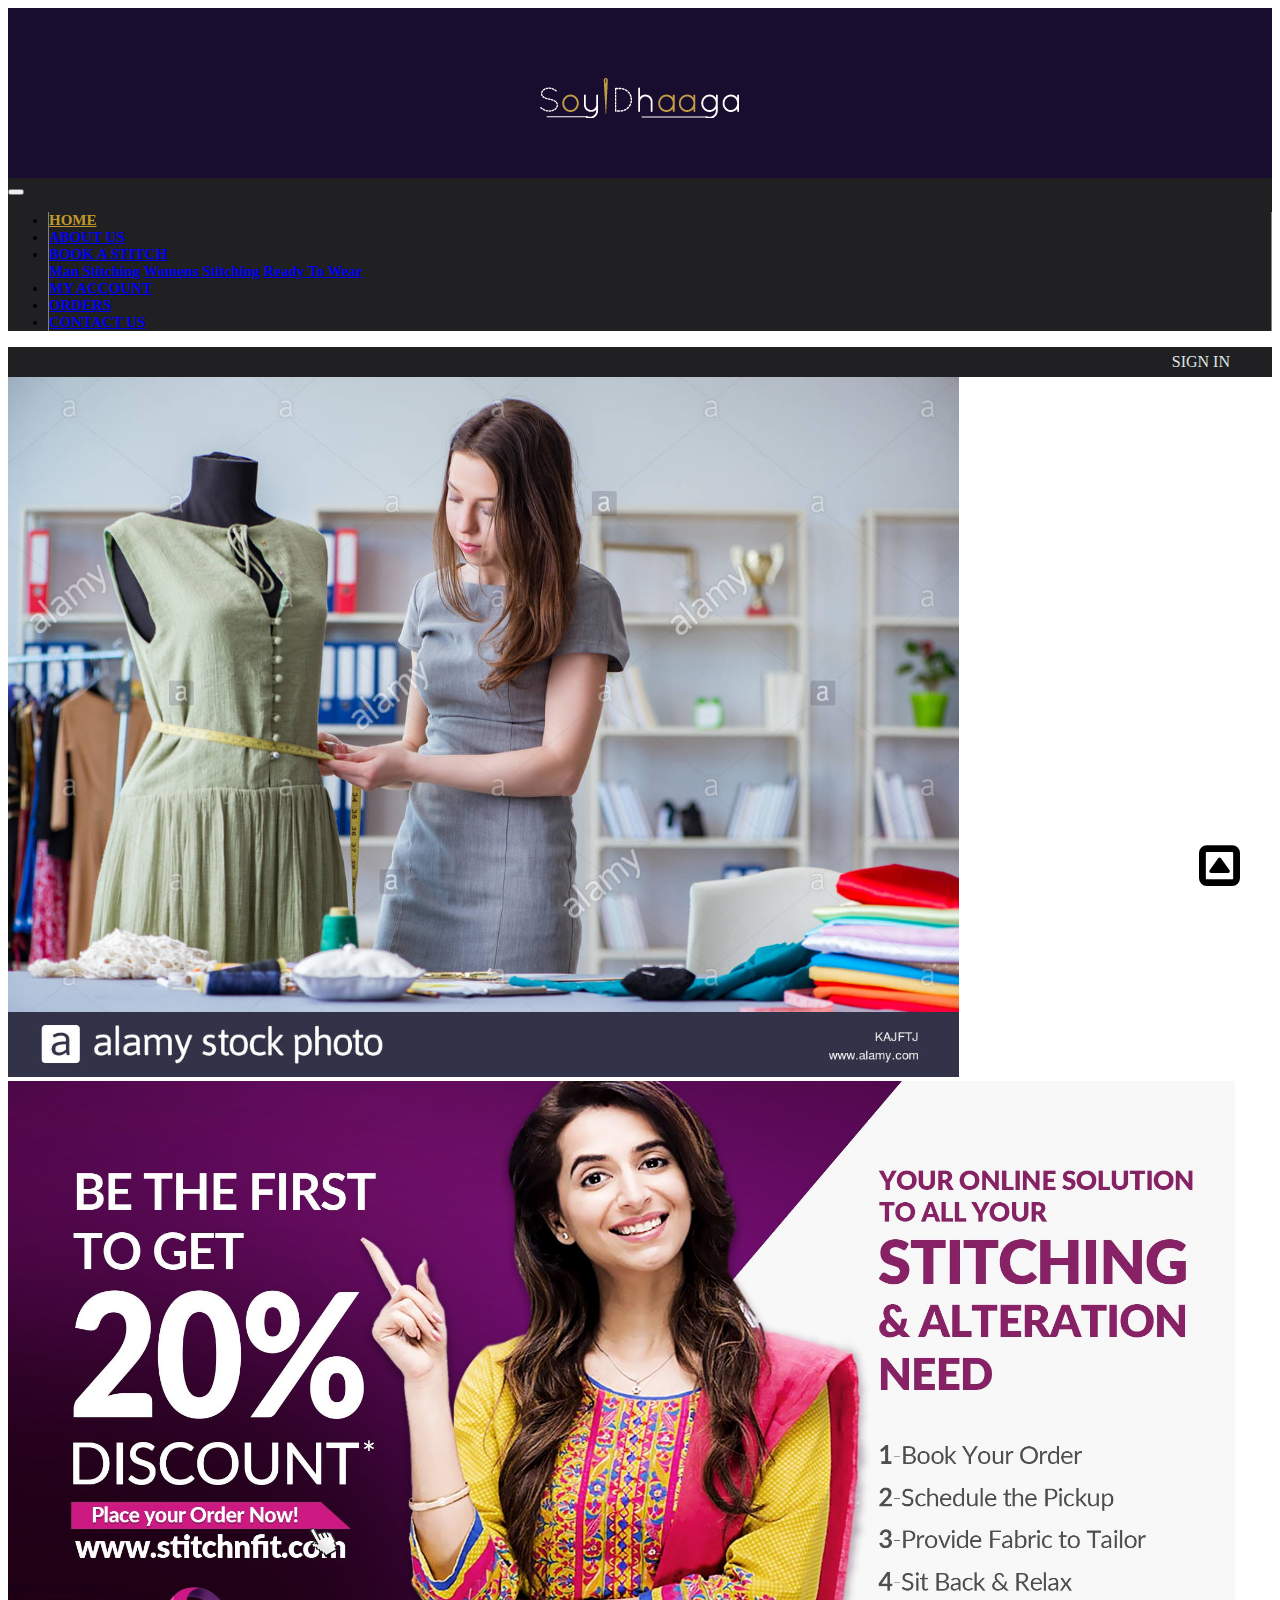
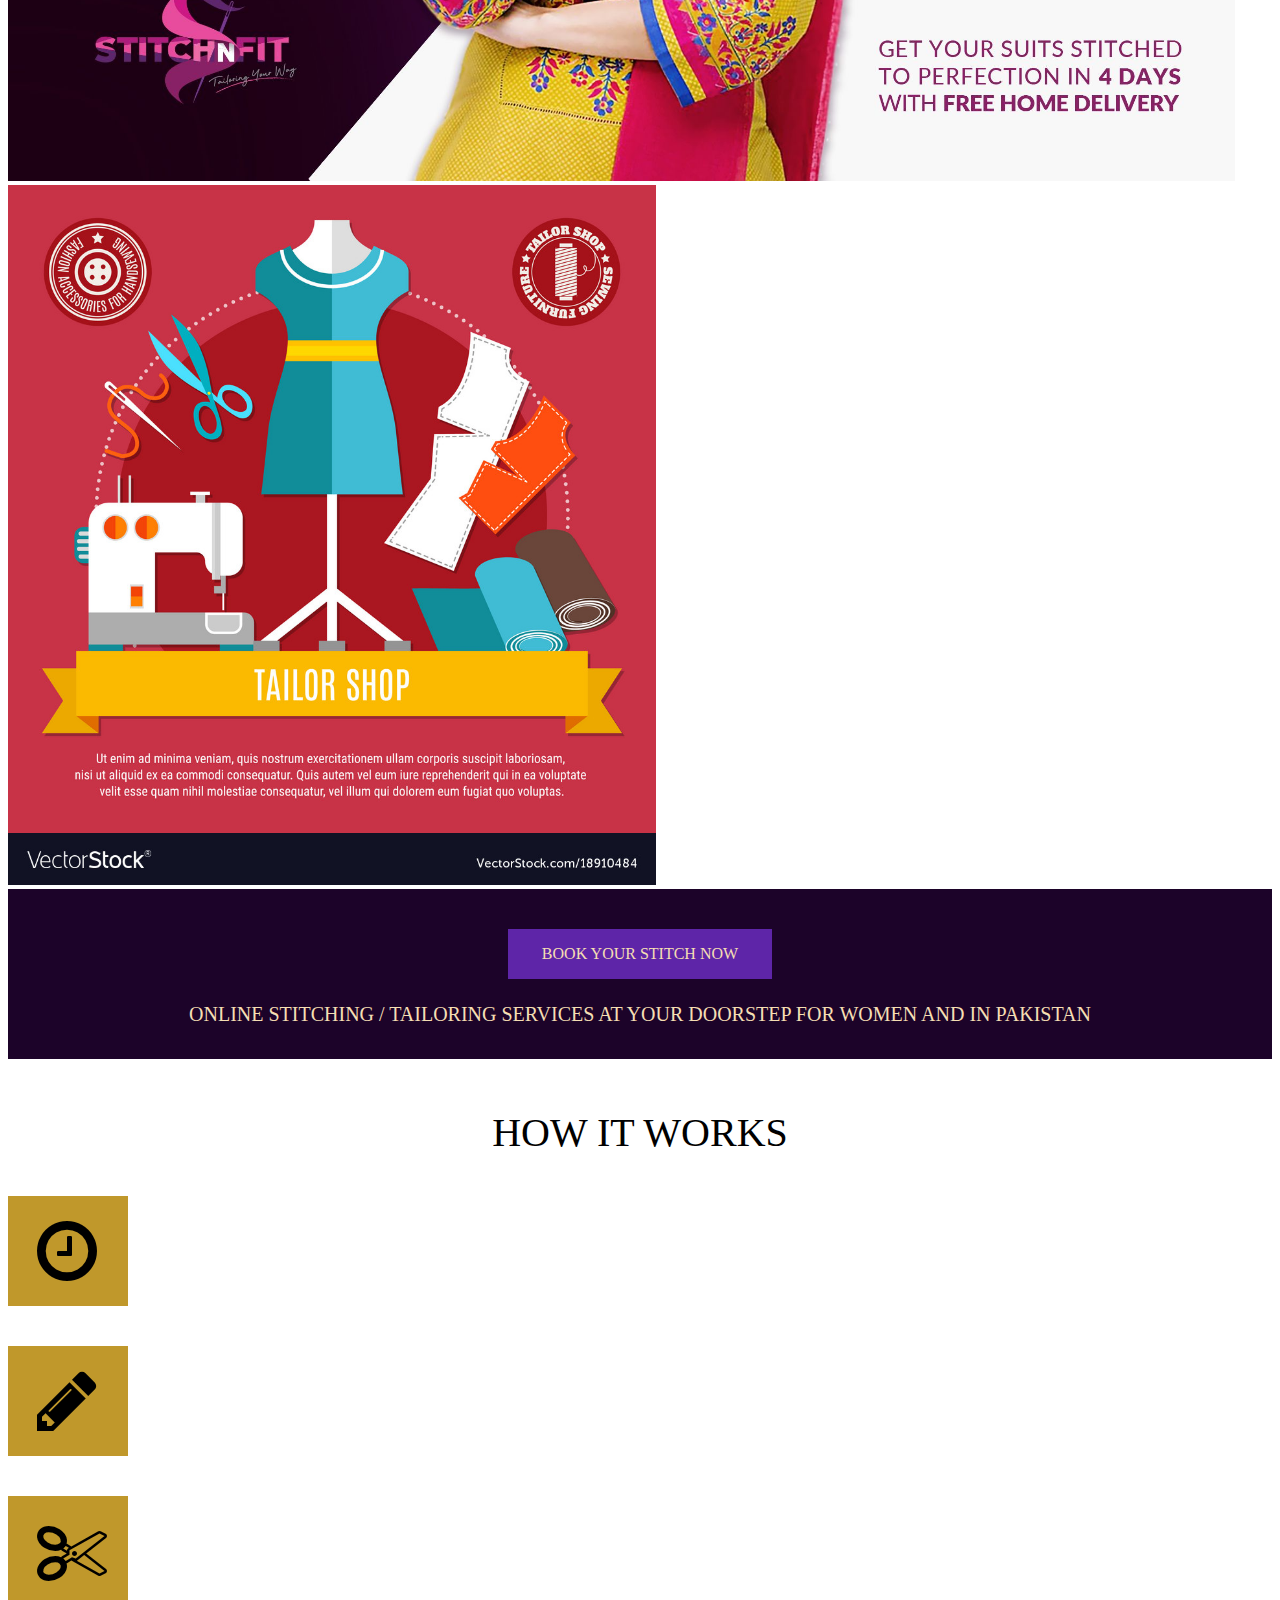
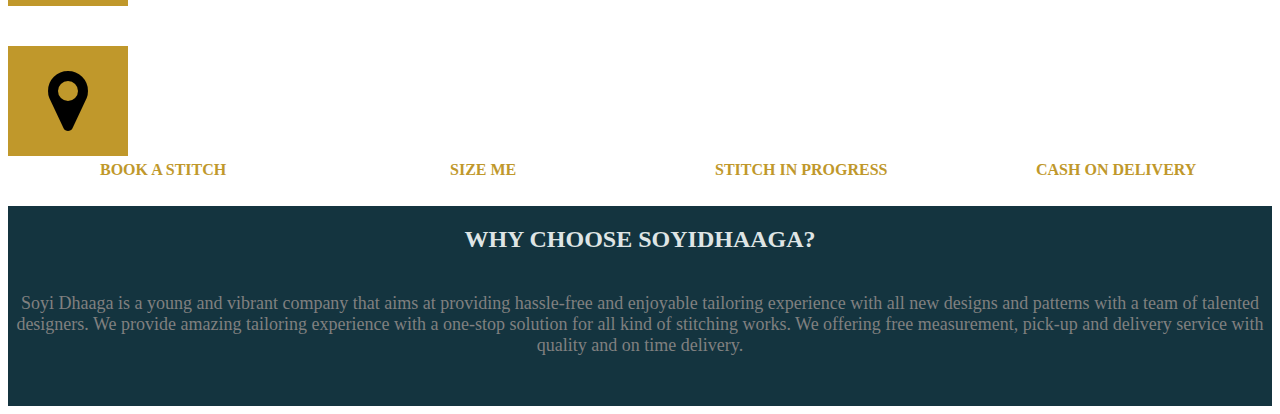
<file: index.html>
<!DOCTYPE html>
<html lang="en">
<head>
    <meta charset="UTF-8">
    <meta name="viewport" content="width=device-width, initial-scale=1.0">
    <title>Document</title>
    <link rel="stylesheet" href="https://stackpath.bootstrapcdn.com/bootstrap/4.5.0/css/bootstrap.min.css" integrity="sha384-9aIt2nRpC12Uk9gS9baDl411NQApFmC26EwAOH8WgZl5MYYxFfc+NcPb1dKGj7Sk" crossorigin="anonymous">
  <link rel="stylesheet" href="style.css">
  <link rel="stylesheet" href="https://cdnjs.cloudflare.com/ajax/libs/font-awesome/4.7.0/css/font-awesome.min.css">
  

</head>

<body>
  <div>
        <header>
      <img src="soyi-dhaaga-logo-1.png" alt="">
        </header>
    <nav class="navbar navbar-expand-lg fixed-top  navbar-dark bg-dark">
        
        <button class="navbar-toggler" type="button" data-toggle="collapse" data-target="#navbarNavDropdown" aria-controls="navbarNavDropdown" aria-expanded="false" aria-label="Toggle navigation">
          <span class="navbar-toggler-icon"></span>
        </button>
        <div class="collapse navbar-collapse d-flex justify-content-center container" id="navbarNavDropdown">
          <ul class="navbar-nav">
            <li class="nav-item active">
              <a class="nav-link" href="#">Home <span class="sr-only">(current)</span></a>
            </li>
            <li class="nav-item">
              <a class="nav-link" href="about.html">About us</a>
            </li>
           
            <li class="nav-item dropdown">
              <a class="nav-link dropdown-toggle" href="#" id="navbarDropdownMenuLink" role="button" data-toggle="dropdown" aria-haspopup="true" aria-expanded="false">
                book a stitch
              </a>
              <div class="dropdown-menu" aria-labelledby="navbarDropdownMenuLink">
                <a class="dropdown-item" href="#">Man Stitching</a>
                <a class="dropdown-item" href="#">Womens Stitching</a>
                <a class="dropdown-item" href="#">Ready  To Wear</a>
              </div>
            </li>
            <li class="nav-item">
              <a class="nav-link" href="Account.html">My Account </a>
            </li>
            <li class="nav-item">
              <a class="nav-link" href="#">Orders</a>
            </li>
            <li class="nav-item">
              <a class="nav-link" href="#">Contact Us</a>
            </li>
       
          </ul>
        </div>
      </nav>
      <div class="top">
        <a href="login.html"> sign in </a>
         </div>
       
    </div>
    <div id="carouselExampleControls" class="carousel slide" data-ride="carousel">
      <div class="carousel-inner">
        <div class="carousel-item active">
          <img class="d-block w-100" src="slide1.jpg" alt="First slide">
        </div>
        <div class="carousel-item">
          <img class="d-block w-100" src="slide2.jpg" alt="Second slide">
        </div>
        <div class="carousel-item">
          <img class="d-block w-100" src="slide3.jpg" alt="Third slide">
        </div>
      </div>
      <a class="carousel-control-prev" href="#carouselExampleControls" role="button" data-slide="prev">
        <span class="carousel-control-prev-icon" aria-hidden="true"></span>
        <span class="sr-only">Previous</span>
      </a>
      <a class="carousel-control-next" href="#carouselExampleControls" role="button" data-slide="next">
        <span class="carousel-control-next-icon" aria-hidden="true"></span>
        <span class="sr-only">Next</span>
      </a>
    </div>
    
    <a href=""><i class="fa fa-toggle-up" id="topbtn" style="font-size: 48px;" ></i></a>
    <div class="booking">
      <div class="div1">
        book your stitch now
      </div>
      <div class="div2">
      ONLINE STITCHING / TAILORING SERVICES AT YOUR DOORSTEP FOR WOMEN AND IN PAKISTAN
    </div>
    </div>
   <div class="main">
    <span> how it works </span>
    <div class="d-flex justify-content-around">
<div class="box1">
  <i class="fa fa-clock-o" aria-hidden="true"></i>

</div>
<div class="box2">
  <i class="fa fa-pencil" aria-hidden="true"></i>
</div>
<div class="box3">
  <i class="fa fa-scissors" aria-hidden="true"></i>

</div>
<div class="box4">
  <i class="fa fa-map-marker" aria-hidden="true"></i>

</div>
</div>
<div class="d-flex justify-content-around text">
 <div class="text1">book a stitch</div>
 <div class="text2">size me</div>
 <div class="text3">STITCH IN PROGRESS</div>
 <div class="text4">CASH ON DELIVERY</div>
</div>
   </div>
  <div class="reason">
<h2>WHY CHOOSE SOYIDHAAGA?</h2>
<p>
  Soyi Dhaaga is a young and vibrant company that aims at providing hassle-free and enjoyable tailoring experience
   with all new designs and patterns with a team of talented designers. We provide amazing tailoring experience with
    a one-stop solution for all kind of stitching works. We offering free measurement, pick-up and delivery service 
    with quality and on time delivery.


</p>
  </div>
    <script src="https://code.jquery.com/jquery-3.5.1.slim.min.js" integrity="sha384-DfXdz2htPH0lsSSs5nCTpuj/zy4C+OGpamoFVy38MVBnE+IbbVYUew+OrCXaRkfj" crossorigin="anonymous"></script>
    <script src="https://cdn.jsdelivr.net/npm/popper.js@1.16.0/dist/umd/popper.min.js" integrity="sha384-Q6E9RHvbIyZFJoft+2mJbHaEWldlvI9IOYy5n3zV9zzTtmI3UksdQRVvoxMfooAo" crossorigin="anonymous"></script>
    <script src="https://stackpath.bootstrapcdn.com/bootstrap/4.5.0/js/bootstrap.min.js" integrity="sha384-OgVRvuATP1z7JjHLkuOU7Xw704+h835Lr+6QL9UvYjZE3Ipu6Tp75j7Bh/kR0JKI" crossorigin="anonymous"></script> 
</body>
</html>
</file>
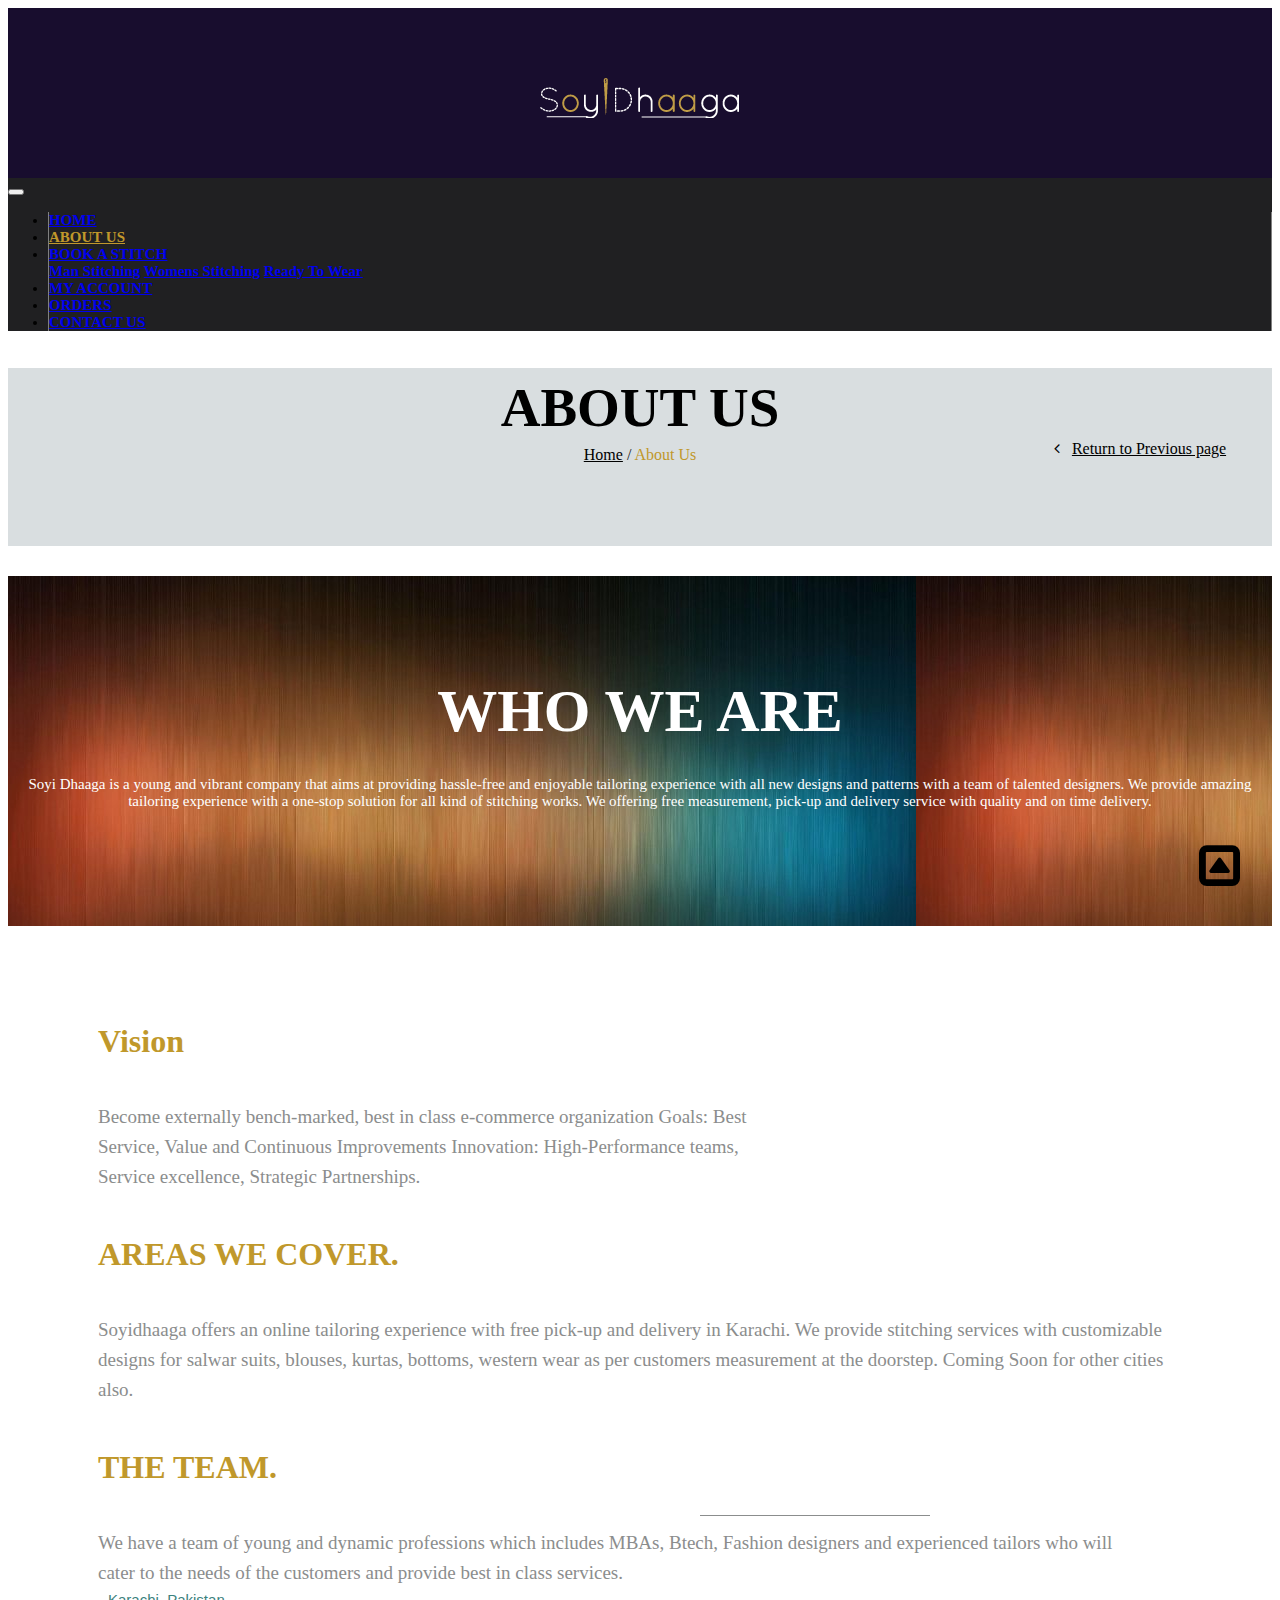
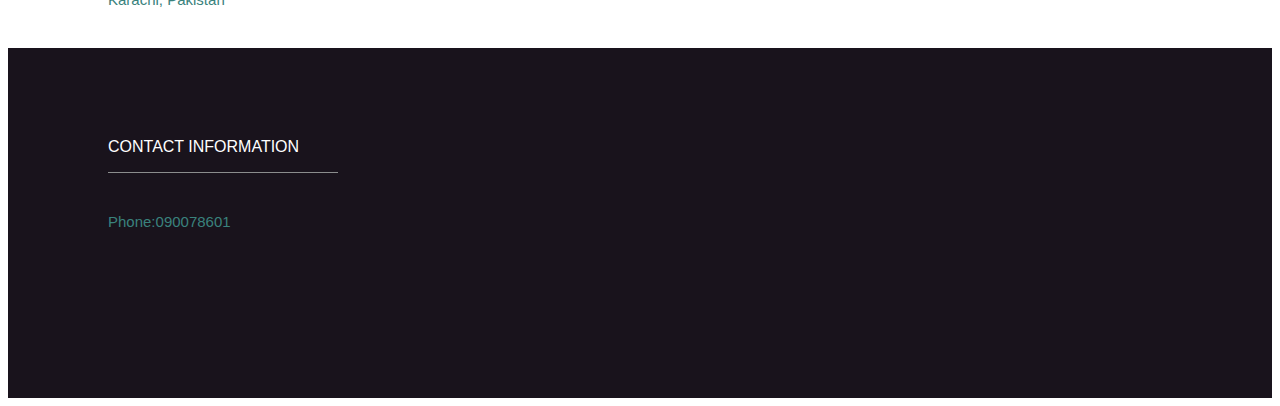
<file: about.html>
<!DOCTYPE html>
<html lang="en">
<head>
    <meta charset="UTF-8">
    <meta name="viewport" content="width=device-width, initial-scale=1.0">
    <title>Document</title>
    <link rel="stylesheet" href="https://stackpath.bootstrapcdn.com/bootstrap/4.5.0/css/bootstrap.min.css" integrity="sha384-9aIt2nRpC12Uk9gS9baDl411NQApFmC26EwAOH8WgZl5MYYxFfc+NcPb1dKGj7Sk" crossorigin="anonymous">
  <link rel="stylesheet" href="about.css">
  <link rel="stylesheet" href="https://cdnjs.cloudflare.com/ajax/libs/font-awesome/4.7.0/css/font-awesome.min.css">
  
</head>
<body>
    <body>
        <div>
              <header id='up'>
            <img src="soyi-dhaaga-logo-1.png" alt="">
              </header>
          <nav class="navbar navbar-expand-lg fixed-top  navbar-dark bg-dark">
              
              <button class="navbar-toggler" type="button" data-toggle="collapse" data-target="#navbarNavDropdown" aria-controls="navbarNavDropdown" aria-expanded="false" aria-label="Toggle navigation">
                <span class="navbar-toggler-icon"></span>
              </button>
              <div class="collapse navbar-collapse d-flex justify-content-center container" id="navbarNavDropdown">
                <ul class="navbar-nav">
                  <li class="nav-item ">
                    <a class="nav-link" href="index.html">Home <span class="sr-only">(current)</span></a>
                  </li>
                  <li class="nav-item active" >
                    <a class="nav-link" href="about.html">About us</a>
                  </li>
                 
                  <li class="nav-item dropdown">
                    <a class="nav-link dropdown-toggle" href="#" id="navbarDropdownMenuLink" role="button" data-toggle="dropdown" aria-haspopup="true" aria-expanded="false">
                      book a stitch
                    </a>
                    <div class="dropdown-menu" aria-labelledby="navbarDropdownMenuLink">
                      <a class="dropdown-item" href="#">Man Stitching</a>
                      <a class="dropdown-item" href="#">Womens Stitching</a>
                      <a class="dropdown-item" href="#">Ready  To Wear</a>
                    </div>
                  </li>
                  <li class="nav-item">
                    <a class="nav-link" href="Account.html">My Account </a>
                  </li>
                  <li class="nav-item">
                    <a class="nav-link" href="#">Orders</a>
                  </li>
                  <li class="nav-item">
                    <a class="nav-link" href="#">Contact Us</a>
                  </li>
             
                </ul>
              </div>
            </nav>
             
          </div>
          <div class="about">
              <h1>about us</h1>
              <a href="index.html">Home</a><span class="black"> / </span> <span> About Us</span>
              <div class="previous">
                
                <i class="fa fa-angle-left" aria-hidden="true"> &nbsp; 
                  <a href="index.html" >Return to Previous page</a></i> 
               
              
            </div>
          </div>
          <a href="#up"><i class="fa fa-toggle-up" id="topbtn" style="font-size: 48px;" ></i></a>
          <div class="third" >
           <span > WHO WE ARE </span>
          <p>
  Soyi Dhaaga is a young and vibrant company that aims at providing hassle-free and enjoyable
   tailoring experience with all new designs and patterns with a team of talented designers.
    We provide amazing tailoring experience with a one-stop solution for all kind of stitching works.
     We offering free measurement, pick-up and delivery service with quality and on time delivery.


        </p>

          </div>
          <div>
          <div class="fourth">
            <div class="vision">
              <h1>Vision </h1>
              <p>
               Become externally bench-marked, best in class e-commerce organization
                Goals: Best Service, Value and Continuous Improvements
              Innovation: High-Performance teams, Service excellence, Strategic Partnerships.
              </p>
            </div>
            <div class="areas">
              <h1>AREAS WE COVER.</h1>
              <p>
                Soyidhaaga offers an online tailoring experience with free pick-up and delivery in Karachi.
                 We provide stitching services with customizable designs for salwar suits, blouses, kurtas, bottoms, 
                western wear as per customers measurement at the doorstep. Coming Soon for other cities also.
              </p>
            </div>
            <div class="team">
              <h1>THE TEAM.
                </h1>
                <p>
                  We have a team of young and dynamic professions which includes MBAs, Btech,
                   Fashion designers and experienced tailors who will cater to the needs of the customers and
                    provide best in class services.


                </p>
            </div>
          </div>
          
          <div class="fifth">
          <p>  CONTACT INFORMATION </p>
            <div  id="line"></div>
           <span>Phone:090078601   </span> <br>
         <span id="address">  Karachi, Pakistan </span>
        <p id="connect"> CONNECT WITH US</p>
        <div  id="line2"></div>
        <a href="https://www.facebook.com/"><i class="fa fa-facebook-official" aria-hidden="true"></i></a>
       <a href="https://accounts.google.com/b/1/AddMailService"> <i class="fa fa-envelope" aria-hidden="true"></i></a>
        <a href="https://twitter.com/"><i class="fa fa-twitter-square" aria-hidden="true"></i></a>

          </div>
    
</body>
</html>
</file>
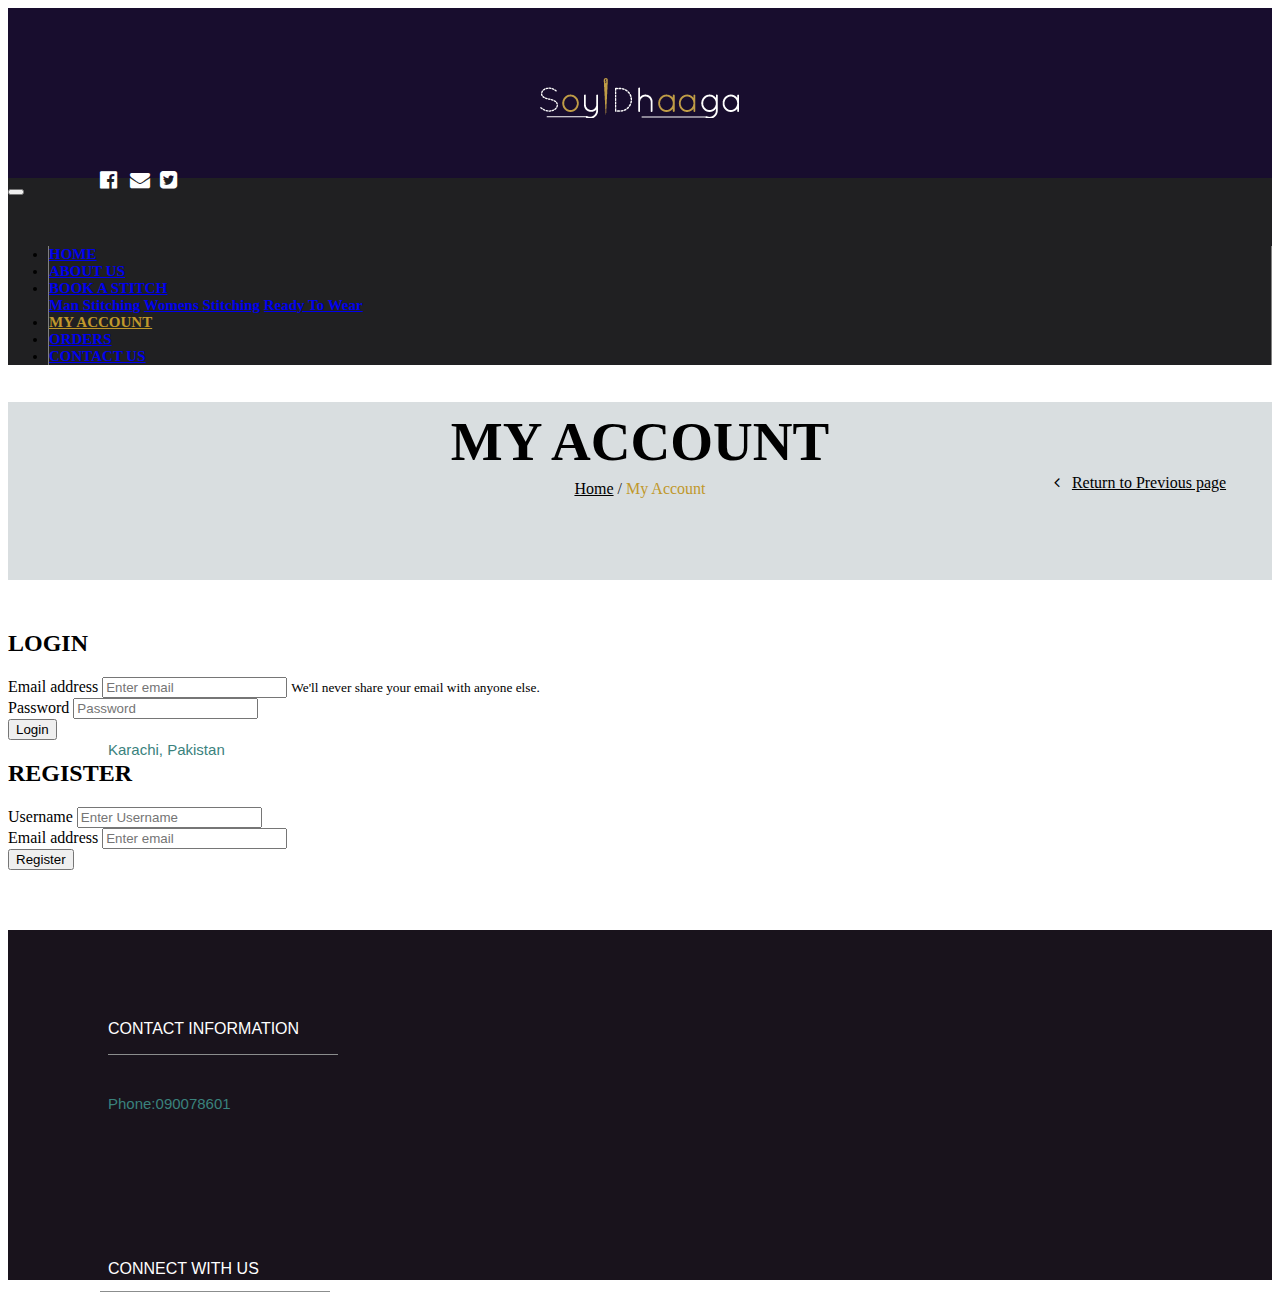
<file: Account.html>
<!DOCTYPE html>
<html lang="en">
<head>
    <meta charset="UTF-8">
    <meta name="viewport" content="width=device-width, initial-scale=1.0">
    <title>Document</title>
    <link rel="stylesheet" href="https://stackpath.bootstrapcdn.com/bootstrap/4.5.0/css/bootstrap.min.css" integrity="sha384-9aIt2nRpC12Uk9gS9baDl411NQApFmC26EwAOH8WgZl5MYYxFfc+NcPb1dKGj7Sk" crossorigin="anonymous">
    <link rel="stylesheet" href="https://cdnjs.cloudflare.com/ajax/libs/font-awesome/4.7.0/css/font-awesome.min.css">
    <link rel="stylesheet" href="Account.css">
</head>
<body>
    <div>
        <header>
      <img src="soyi-dhaaga-logo-1.png" alt="">
        </header>
    <nav class="navbar navbar-expand-lg fixed-top  navbar-dark bg-dark">
        
        <button class="navbar-toggler" type="button" data-toggle="collapse" data-target="#navbarNavDropdown" aria-controls="navbarNavDropdown" aria-expanded="false" aria-label="Toggle navigation">
          <span class="navbar-toggler-icon"></span>
        </button>
        <div class="collapse navbar-collapse d-flex justify-content-center container" id="navbarNavDropdown">
          <ul class="navbar-nav">
            <li class="nav-item ">
              <a class="nav-link" href="index.html">Home <span class="sr-only">(current)</span></a>
            </li>
            <li class="nav-item">
              <a class="nav-link" href="about.html">About us</a>
            </li>
           
            <li class="nav-item dropdown">
              <a class="nav-link dropdown-toggle" href="#" id="navbarDropdownMenuLink" role="button" data-toggle="dropdown" aria-haspopup="true" aria-expanded="false">
                book a stitch
              </a>
              <div class="dropdown-menu" aria-labelledby="navbarDropdownMenuLink">
                <a class="dropdown-item" href="#">Man Stitching</a>
                <a class="dropdown-item" href="#">Womens Stitching</a>
                <a class="dropdown-item" href="#">Ready  To Wear</a>
              </div>
            </li>
            <li class="nav-item active">
              <a class="nav-link" href="#">My Account </a>
            </li>
            <li class="nav-item">
              <a class="nav-link" href="#">Orders</a>
            </li>
            <li class="nav-item">
              <a class="nav-link" href="#">Contact Us</a>
            </li>
       
          </ul>
        </div>
      </nav>
       
    </div>
    <div class="about">
        <h1>my account</h1>
        <a href="index.html">Home</a><span class="black"> / </span> <span> My Account</span>
        <div class="previous">
          
          <i class="fa fa-angle-left" aria-hidden="true"> &nbsp; 
            <a href="index.html" >Return to Previous page</a></i> 
         
        
      </div>
    </div>
    <div class="container">
        <div class="row">
          <div class="col-sm">
       <H2> LOGIN </H2>
       <form>
        <div class="form-group">
          <label for="exampleInputEmail1">Email address</label>
          <input type="email" class="form-control" id="exampleInputEmail1" aria-describedby="emailHelp" placeholder="Enter email">
          <small id="emailHelp" class="form-text text-muted">We'll never share your email with anyone else.</small>
        </div>
        <div class="form-group">
          <label for="exampleInputPassword1">Password</label>
          <input type="password" class="form-control" id="exampleInputPassword1" placeholder="Password">
        </div>
       
        <button type="submit" class="btn btn-primary">Login</button>
      </form>
          </div>
          <div class="col-sm">
         <H2>   REGISTER </H2>
         <form>
            <div class="form-group">
              <label for="exampleInputEmail1">Username</label>
              <input type="text" class="form-control" id="exampleInputEmail1" aria-describedby="emailHelp" placeholder="Enter Username">
             
            </div>
            <div class="form-group">
                <label for="exampleInputEmail1">Email address</label>
                <input type="email" class="form-control" id="exampleInputEmail1" aria-describedby="emailHelp" placeholder="Enter email">
               
              </div>
            <button type="submit" class="btn btn-primary">Register</button>
          </form>
          </div>
          
        </div>
      </div>
      <div class="container-fluid ">
        <div class="row fifth">
          <div class="col col-sm-12 col-md-12 col-lg-6 mt-1">
            <p>  CONTACT INFORMATION </p>
            <div  id="line"></div>
           <span>Phone:090078601   </span> <br>
         <span id="address">  Karachi, Pakistan </span>
          </div>
          <div class="col col-sm-12 col-md-12 col-lg-6">
            <p id="connect"> CONNECT WITH US</p>
            <div  id="line2"></div>
            <a href="https://www.facebook.com/"><i class="fa fa-facebook-official" aria-hidden="true"></i></a>
           <a href="https://accounts.google.com/b/1/AddMailService"> <i class="fa fa-envelope" aria-hidden="true"></i></a>
            <a href="https://twitter.com/"><i class="fa fa-twitter-square" aria-hidden="true"></i></a>
    
          </div>
        
        </div>
      </div>
</body>
</html>
</file>
<file: style.css>
header{
    background-color:#180D2E;
    color: white;
    height:170px;
    text-align: center;
    line-height: 210px;
}

.navbar{
    background-color: #202022 !important;
}
nav>div>ul>li>a{
    text-transform: uppercase;
   
}
li {
    border-right: 1px solid grey;
    border-left: 1px solid grey;
font-size: 15px;
font-weight: bold;

  }
  .active>a,li> a:hover{
color: #C0982B !important;
  }
 .top{
    background-color: #202022 !important;
   
    height: 30px;
   
    line-height: 30px;
    text-transform: uppercase;
 }  
 .top>a{
    position: absolute;
    right:50px;
    color:#DFE5E5;
    text-decoration: none;
    
 }
 .top>a:hover{
     text-decoration: underline;
     display: block;
 }
 .w-100{
     height:700px;
 }
 
#topbtn{
    color:black;
    position: fixed;
    right: 40px;
    bottom: 10px;
    cursor: pointer;
}
.booking{
    height:170px;
    background-color: #1C0329;
    text-align: center;
    line-height: 50px;
    color:wheat;
    

}
.booking> .div1{
 background-color:#5E25A8;
 display: flex;
 justify-content: center;
 margin-left: 500px;
 margin-right: 500px;
 text-transform: uppercase;
 cursor: pointer;
 position: relative;
 top:40px;
}
.booking .div2{
    margin-top:50px;
    font-size: 20px;
    
}
.booking> .div1:hover{
    transform: scale(1.1);
    transition: 1s ease;
}
.main > span{
    text-transform:uppercase;
    font-size: 40px;
    margin-top: 50px;
    
    display: flex;
    justify-content: center;
    
    font-family: Cambria, Cochin, Georgia, Times, 'Times New Roman', serif  ;
}
.box1,.box2,.box3,.box4{
    margin-top: 40px;
    height: 110px;
    width: 120px;
    background-color: #C0982B;
}
.main>div>div>i{
    color: black;
    font-size: 70px;
   
  margin-left:  29px;
    margin-top:20px; 
    display: inline-block;
    vertical-align: middle;
   
}
.main div .box4 i{
    margin-left: 40px;
}
.text
{

    font-size: 16px ;
    text-transform: uppercase;
    margin-top: 5px;
    color: #C0982B;
    font-weight: bold;
   display: block;
   
}
.text1{
    position: absolute;
    left: 100px;
}
.text3{
    position: absolute;
    left:715px;
}
.text4{
    position: absolute;
    left:1036px;
}
    .text2{
    position: absolute;
    left:450px;
}
.reason{
    margin-top:50px;
    height: 200px;
    background-color: #14343F;
}
h2{
    text-align: center;
    text-transform: uppercase;
    color: #DFE5E5;
    padding-top: 20px;
    font-family: Cambria, Cochin, Georgia, Times, 'Times New Roman', serif;

}
.reason>p{
    color: gray;
    text-align: center;
    padding-top: 20px;
    font-size: 18px;
}
@media  (max-width:515px)
{
    .booking{
        height:195px;
        background-color: #1C0329;
        text-align: center;
        line-height: 20px;
        color:wheat;
        
    
    }
    .booking> .div1{
        background-color:#5E25A8;
        display: flex;
        justify-content: center;
        margin-left: 150px;
        margin-right: 150px;
        text-transform: uppercase;
        cursor: pointer;
        position: relative;
        top:40px;
        width: 200px;
        height: 40px;
line-height: 40px;    
        
       }

    .booking .div2{
        margin-top:80px;
        font-size: 15px;
        
    }   
    
}



@media  (max-width:721px){
    header{
       font-size: 18px;
       position: absolute;
       top:20px;
    }
   .navbar,nav>div>ul>li>a{
    display: flex;
    flex-direction: row;
    justify-content: start;
   }
}
</file>
<file: about.css>
header{
    background-color:#180D2E;
    color: white;
    height:170px;
    text-align: center;
    line-height: 210px;
}

.navbar{
    background-color: #202022 !important;
}
nav>div>ul>li>a{
    text-transform: uppercase;
   
}
li {
    border-right: 1px solid grey;
    border-left: 1px solid grey;
font-size: 15px;
font-weight: bold;

  }
  .active>a,li> a:hover{
color: #C0982B !important;
  }
 
 .w-100{
     height:700px;
 }
 
#topbtn{
    color:black;
    position: fixed;
    right: 40px;
    bottom: 10px;
    cursor: pointer;
}
.about{
    background-color:#D9DEE0;
   text-align: center;
   height: 178px;
   line-height: 10px;
}
.about span{
    color: #C0982B;
    
}
.about .black{
    color: #202022;
}
.about h1{
    text-transform: uppercase;
    font-size: 55px;
    padding-top: 35px;

}
.about a{
    color: black;
}
.about .previous  a:hover,.about .previous  i:hover{
    text-decoration: none;
    color: #C0982B;
}

.about .previous  {
    position: relative;
 bottom:20px;
 left:500px;
 font-family: Times New Roman;
}

.third{
    background-color: blueviolet;
    height:350px;
    margin-top: 30px;
    text-align: center;
    background-image: url(background.jpg);
}
.third span{
 font-size: 60px;
 font-family: Times New Roman;
 color: white;
 font-weight: bold;
 line-height: 270px;
}
.third p{
  color: white;
  font-size: 15px;
  margin-top: -70px;
}
  .fourth{
      margin-top: 75px ;
      margin-left: 90px;
  }
.fourth  h1{
    color: #C0982B;
    font-family: Constantia;
    line-height: 80px;
}
.fourth  p{

    width:700px;
    font-size: 19px;
    font-family: Bookman Old Style;
    color: #8B8D8D;
    line-height: 30px;
}
.fourth .areas p{
    width:1100px;
}
.fourth .team p{
    width:1050px;
}
.fifth{
    margin-top: 60px;
    background-color: #19131C;
    height:350px;
    color: white;
    font-family: Arial, Helvetica, sans-serif;
    
}
.fifth p, .fifth #line,.fifth span{
    padding-top: 90px;
    margin-left: 100px;
}
.fifth span{
    line-height:100px;
    font-size: 15px;
    color: #3A827D;
}

.fifth  #address{
    position: absolute;
    top: 1460px;
}
.fifth #line{
    width:230px;
    position: absolute;
    border-bottom: 1px solid #8B8D8D;
    margin-top: -90px;
}
.fifth #connect{
    position: absolute;
    top:1385px;
    left:600px;
}
.fifth #line2{
    width:230px;
    position: absolute;
    border-bottom: 1px solid #8B8D8D;
    top:1515px;
    left:700px;   
}
.fifth .fa-facebook-official{
    position: absolute;
    top:1560px;
    left: 700px;
    font-size: 20px;
    cursor: pointer;
    color: white;
    transition: transform .5s;
}
.fifth .fa-envelope{
    position: absolute;
    top:1560px;
    left: 730px;
    font-size: 20px;
    cursor: pointer;
    color: white;
    transition: transform .5s;
}
.fifth .fa-twitter-square{
    position: absolute;
    top:1560px;
    left: 760px;
    font-size: 20px;
    cursor: pointer;
    color: white;
    transition: transform .5s;
}
.fifth .fa-facebook-official:hover,.fifth .fa-envelope:hover,.fifth .fa-twitter-square:hover{
    transform: scale(1.4);
}
</file>
<file: Account.css>
header{
    background-color:#180D2E;
    color: white;
    height:170px;
    text-align: center;
    line-height: 210px;
}

.navbar{
    background-color: #202022 !important;
}
nav>div>ul>li>a{
    text-transform: uppercase;
   
}
li {
    border-right: 1px solid grey;
    border-left: 1px solid grey;
font-size: 15px;
font-weight: bold;

  }
  .active>a,li> a:hover{
color: #C0982B !important;
  }
  .about{
    background-color:#D9DEE0;
   text-align: center;
   height: 178px;
   line-height: 10px;
}
.about span{
    color: #C0982B;
    
}
.about .black{
    color: #202022;
}
.about h1{
    text-transform: uppercase;
    font-size: 55px;
    padding-top: 35px;

}
.about a{
    color: black;
}
.about .previous  a:hover,.about .previous  i:hover{
    text-decoration: none;
    color: #C0982B;
}

.about .previous  {
    position: relative;
 bottom:20px;
 left:500px;
 font-family: Times New Roman;
}
.container{
    margin-top: 50px;
}
.fifth{
    margin-top: 60px;
    background-color: #19131C;
    height:350px;
    
    color: white;
    font-family: Arial, Helvetica, sans-serif;
    
}
.fifth div p, .fifth div #line,.fifth div span{
    padding-top: 90px;
    margin-left: 100px;
}
.fifth div span{
    line-height:100px;
    font-size: 15px;
    color: #3A827D;
}

.fifth div #address{
    position: absolute;
    bottom: 100px;
}
.fifth  div #line{
    width:230px;
    position: absolute;
    border-bottom: 1px solid #8B8D8D;
    margin-top: -90px;
}

.fifth div #line2{
    width:230px;
    position: absolute;
    border-bottom: 1px solid #8B8D8D;
   margin-top: -3px;
   left:100px;
}


.fifth div .fa-facebook-official{
    position: absolute;
    top:170px;
    font-size: 20px;
    cursor: pointer;
    color: white;
    transition: transform .5s;
    left:100px;
}

.fifth div .fa-envelope{
    position: absolute;
    top:170px;
    left: 130px;
    font-size: 20px;
    cursor: pointer;
    color: white;
    transition: transform .5s;
}
.fifth div .fa-twitter-square{
    position: absolute;
    top:170px;
    left: 160px;
    font-size: 20px;
    cursor: pointer;
    color: white;
    transition: transform .5s;
}
.fifth div .fa-facebook-official:hover,.fifth div .fa-envelope:hover,.fifth div .fa-twitter-square:hover{
    transform: scale(1.4);
}
</file>
